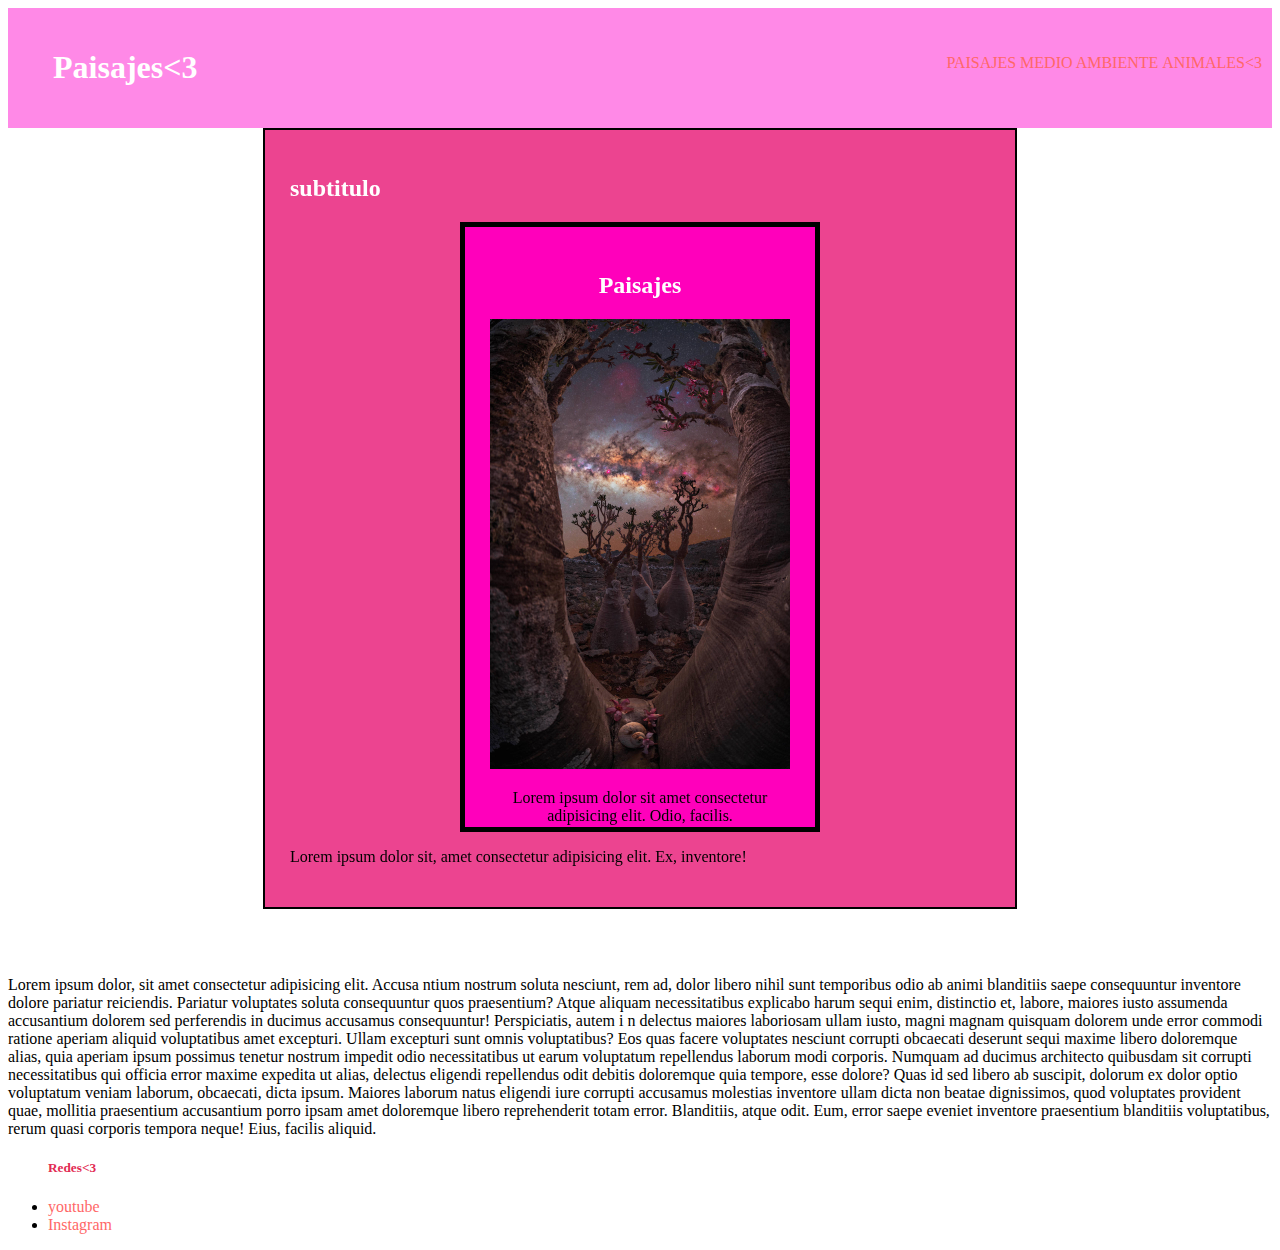
<file: index.html>
<!DOCTYPE html>
<html lang="en">
<head>
    <meta charset="UTF-8">
    <meta name="viewport" content="width=device-width, initial-scale=1.0">
    <title>MUNDO</title>
    <link rel="stylesheet" href="./css/sytless.css">
    <link href="https://unpkg.com/aos@2.3.1/dist/aos.css" rel="stylesheet">
</head>
<body>

  <header class="header">
<div>
  <h1 class="tituloprincipal">Paisajes<3</h1>
</div>
<nav>
  <ul>
 <li><a href="./index.html">PAISAJES</a></li>
 <li><a href="./pages/MEDIO AMBIENTE.html">MEDIO AMBIENTE</a></li>
 <li><a href="./pages/ANIMALES.html">ANIMALES<3</a></li>

  </ul>

</nav>
  </header>


<main>
    <section data-aos="flip-left"
    data-aos-easing="ease-out-cubic"
    data-aos-duration="2000">

      <div class="contenedor_limite " >
        <h2>subtitulo</h2>
  <div class="card">
  <h2>Paisajes</h2>
    <a href="https://www.nationalgeographic.com.es/
    "><img src="./imagenes/imagen paisaje rosita.jpg" alt="imagen paisaje"
    ></a>
    <p>Lorem ipsum dolor sit amet consectetur adipisicing elit. Odio, facilis.</p>
  </div>
        
<p>Lorem ipsum dolor sit, amet consectetur adipisicing elit. Ex, inventore!</p>
    </div>
    </section>
</main> 


<main>
  <section>
    <div>
      <h2>subtitulo</h2>
      
<p>Lorem ipsum dolor, sit amet consectetur adipisicing elit. Accusa
  ntium nostrum soluta nesciunt, rem ad, dolor libero nihil sunt 
  temporibus odio ab animi blanditiis saepe consequuntur inventore
  dolore pariatur reiciendis. Pariatur voluptates soluta consequuntur
  quos praesentium? Atque aliquam necessitatibus explicabo harum sequi
  enim, distinctio et, labore, maiores iusto assumenda accusantium dolorem
  sed perferendis in ducimus accusamus consequuntur! Perspiciatis, autem i
  n delectus maiores laboriosam ullam iusto, magni magnam quisquam dolorem unde 
  error commodi ratione aperiam aliquid voluptatibus amet excepturi. Ullam excepturi 
  sunt omnis voluptatibus? Eos quas facere voluptates nesciunt corrupti obcaecati deserunt sequi maxime libero doloremque alias, quia aperiam ipsum possimus tenetur nostrum impedit odio necessitatibus ut earum voluptatum repellendus laborum modi corporis. Numquam ad ducimus architecto quibusdam sit corrupti necessitatibus qui officia error maxime expedita ut alias, delectus eligendi repellendus odit debitis doloremque quia tempore, esse dolore? Quas id sed libero ab
  suscipit, dolorum ex dolor optio voluptatum veniam laborum,
  obcaecati, dicta ipsum. Maiores laborum natus eligendi iure corrupti accusamus molestias inventore ullam dicta non beatae dignissimos, quod voluptates provident quae, mollitia praesentium accusantium porro ipsam amet doloremque libero reprehenderit totam error. Blanditiis, atque odit. Eum, error saepe eveniet inventore praesentium blanditiis voluptatibus, rerum quasi corporis tempora neque! 
  Eius, facilis aliquid.</p>
  </div>
  </section>

</main> 
    
 <footer>
  <div> 
  <ul>
    <h5 >Redes<3</h5>
<li class="a"><a href="https://www.youtube.com/">youtube</a></li>
<li><a href="https://www.instagram.com/">Instagram</a></li>
  </ul>
</div>
</footer>
<script src="https://unpkg.com/aos@2.3.1/dist/aos.js"></script>
<script>
  AOS.init();
</script>

</body>
</html>
</file>
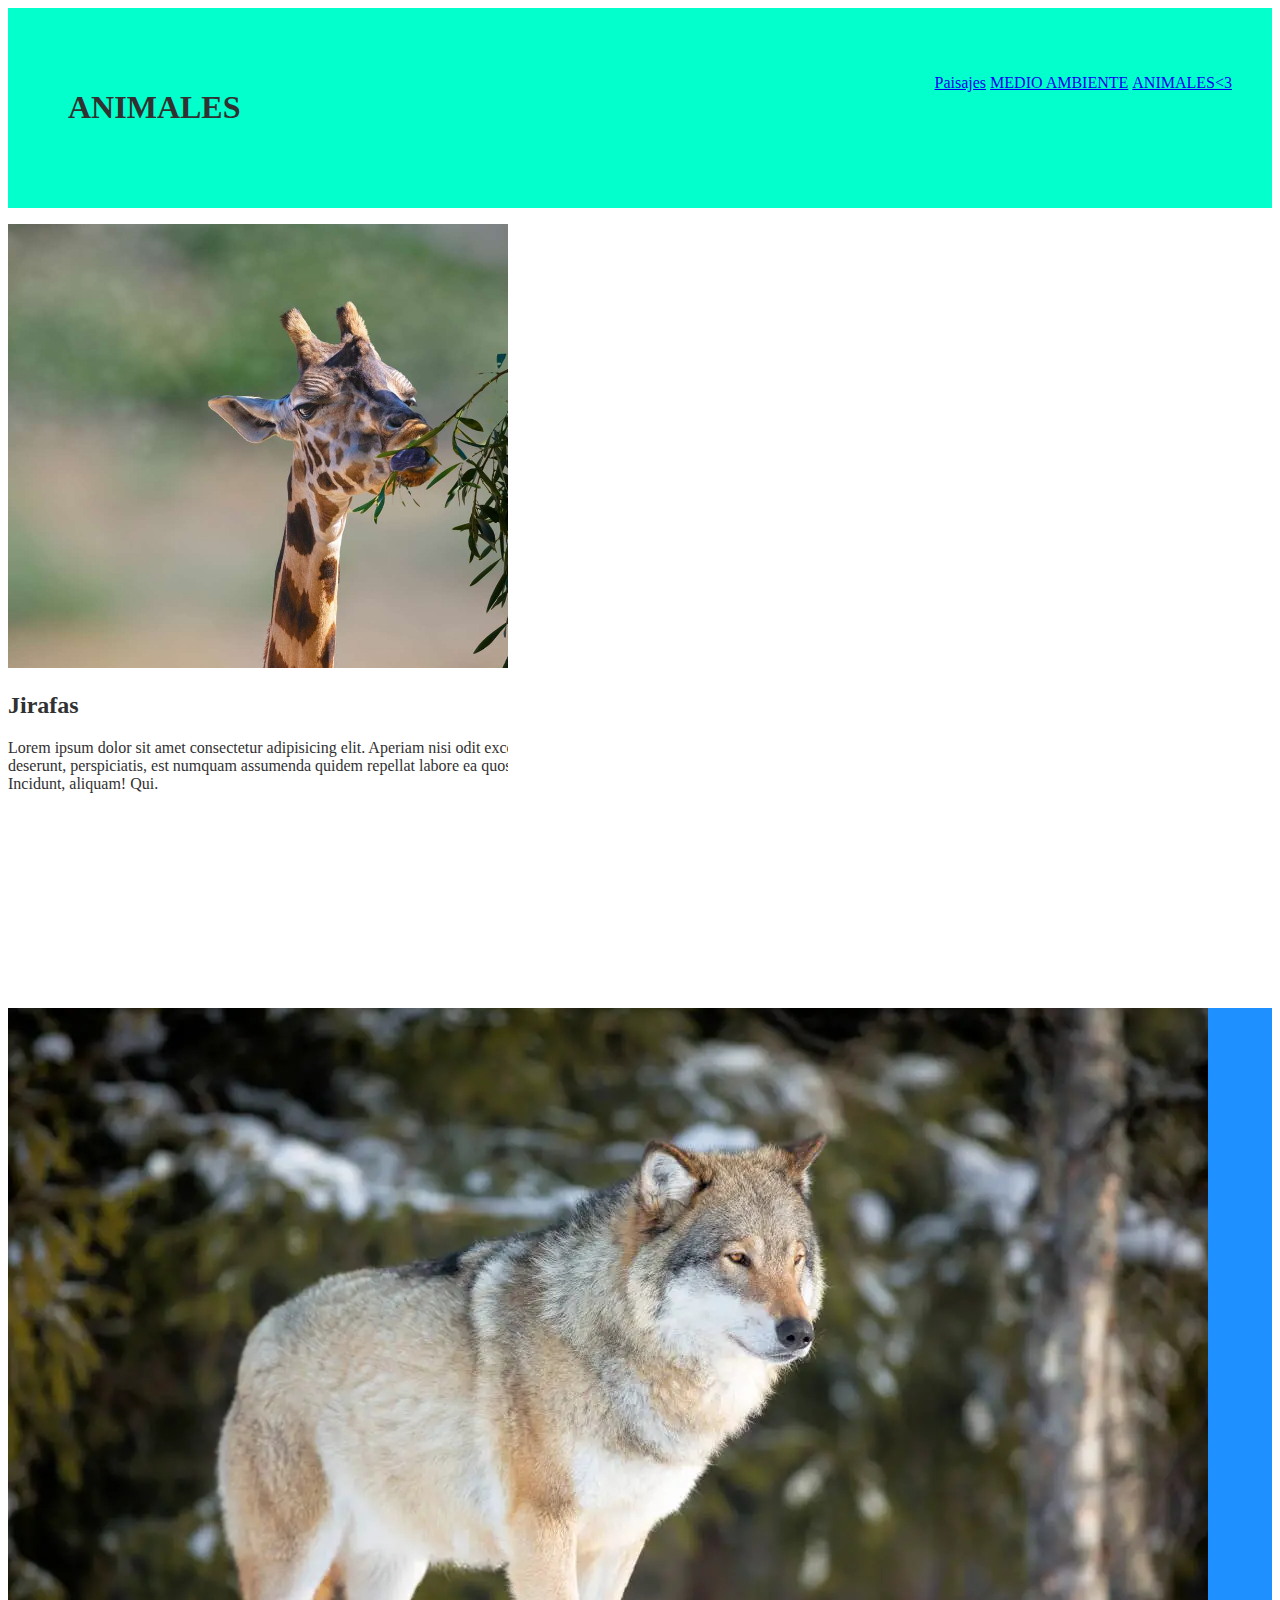
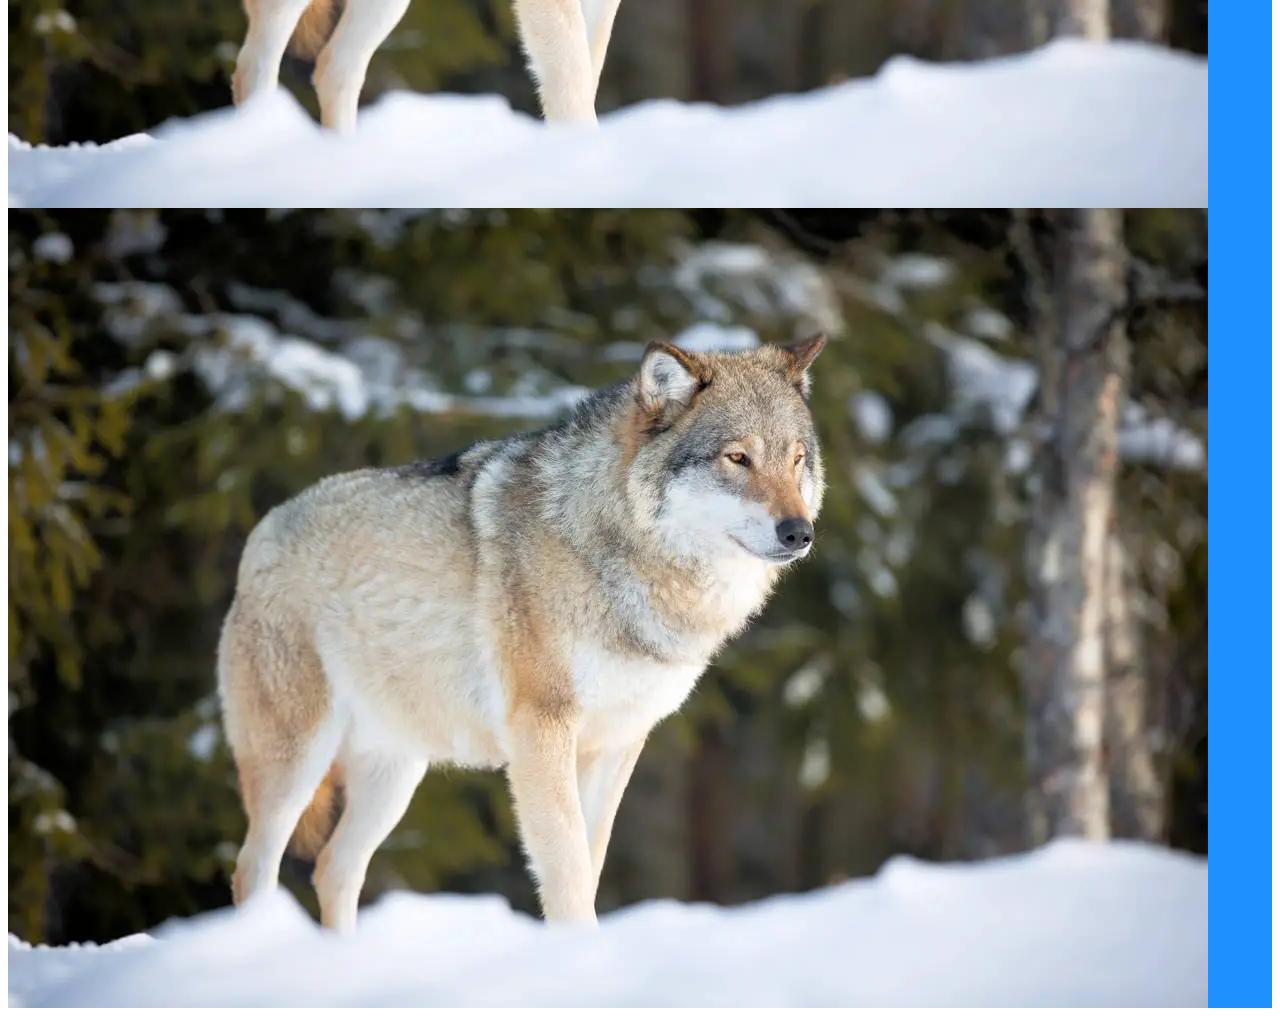
<file: pages/ANIMALES.html>
<!DOCTYPE html>
<html lang="en">
<head>
    <meta charset="UTF-8">
    <meta name="viewport" content="width=device-width, initial-scale=1.0">
    <link rel="stylesheet" href="../css/3styless.css">
    <title>ANIMALES</title>

</head>
<body>

    <header class="header">
        <div>
          <h1>ANIMALES</h1>
        </div>
        <nav>
          <ul>
         <li><a href="../index.html">Paisajes</a></li>
         <li><a href="./MEDIO AMBIENTE.html">MEDIO AMBIENTE</a></li>
         <li><a href="./ANIMALES.html">ANIMALES<3</a></li>
        
        
          </ul>
        
        </nav>
          </header>

 <main>



  <section>
    <div class="slider-box">

      <ul>
        <li> 
         <img src="../imagenes/carrusel/jirafa_97dec723_240611124029_1280x853.jpg" alt="Jirafas">
         <div class="pepe"></div>
          <h2>Jirafas</h2>
          <p>Lorem ipsum dolor sit amet consectetur adipisicing elit. Aperiam nisi odit excepturi quaerat velit deserunt, perspiciatis, est numquam assumenda quidem repellat labore ea quos quas accusamus illum! Incidunt, aliquam! Qui.</p>
        </li>
        <li> 
          <img src="../imagenes/carrusel/lince-iberico-2-liebana_ad2111a9_240620141505_1280x854.jpg" alt="Lince iberico">

         <div class="pepe"></div>
          <h2>Lince Iberico</h2>
          <p>Lorem ipsum dolor sit amet consectetur adipisicing elit. Aperiam nisi odit excepturi quaerat velit deserunt, perspiciatis, est numquam assumenda quidem repellat labore ea quos quas accusamus illum! Incidunt, aliquam! Qui.</p>
        </li>
        <li> 
         <img src="../imagenes/carrusel/descanso-a-la-orilla-del-rio_00000000_240611171357_1200x800.jpg" alt="caimanes">
         <div class="pepe"></div>
          <h2>Los caimanes de tambopata</h2>
          <p>Lorem ipsum dolor sit amet consectetur adipisicing elit. Aperiam nisi odit excepturi quaerat velit deserunt, perspiciatis, est numquam assumenda quidem repellat labore ea quos quas accusamus illum! Incidunt, aliquam! Qui.</p>
        </li>
     </ul>
     
     
     </div>

  </section>

  <section>
    <div class="parent">
      <div class="div1"> </div>
      <img src="../imagenes/lobo.webp" alt="lobo">
      <div class="div2"> </div>
      <img src="../imagenes/lobo.webp" alt="lobo">
      
      </div>
  </section>
  
 </main>





    
</body>
</html>
</file>
<file: css/sytless.css>
.header{
    background-color: rgb(255, 137, 231);
    position: relative;
    padding: 60px;
}
.tituloprincipal{
    text-align: center;
    position: absolute;
   color: rgb(255, 255, 255);
    top: 20px;
    left: 45px;

  font-family: "Playwrite ZA", cursive;
  font-optical-sizing : auto;
}


h2{
    color: rgb(255, 255, 255);
}

h5{
    color: rgb(226, 43, 83);
}

nav{
    position: absolute;
    top: 30px;
    right: 10px;
   
}
nav li{
    display: inline;
}

p {
    color: rgb(0, 0, 0);
}

a{
    color: rgb(255, 103, 103);
    text-align: right;
    border-color: rgb(255, 184, 248);
    text-decoration: none;
}

.card{
    background-color: rgb(255, 0, 187);
    width: 300px;
    height: 550px;
    border: 5px solid;
    padding: 25px;
    margin: 0 auto;
    text-align: center;
}
.card img{
    width: 100%;

}
.contenedor_limite {
    max-width: 700px;
    border: 2px solid ;
    padding: 25px;
    background-color: rgb(236, 68, 144);
    margin: 0 auto;
}

@media screen and (max-whidt:700px){
    header{
        flex-direction: column;
        align-items: start;
    }
     nav li{
        display: block;
     }
}
</file>
<file: css/3styless.css>
.header{
    background-color: rgb(2, 255, 204);
    position: relative;
    padding: 60px;
}
.tituloprincipal{
    text-align: center;
    position: absolute;
    background-color: rgb(233, 40, 40);
    top: 20px;
    left: 45px;
}

nav{
    position: absolute;
    top: 50px;
    right: 40px;
   
}
nav li{
    display: inline;
   
}
body {
 color: rgb(50, 49, 49);
}


.parent {
    background-color: dodgerblue;
    display: grid;
    grid-template-columns: 1fr;
    grid-template-rows: repeat(2, 1fr);
    grid-column-gap: 0px;
    grid-row-gap: 0px;
    
    
    }
    
    .div1 { grid-area: 1 / 1 / 2 / 2; }
    .div1 img{
        width: 100%;
    }

    .div2 { grid-area: 2 / 1 / 3 / 2; }
    .div2 img{
        width: 100%;
    }

@media screen and (max-whidt:700px){
    header{
        flex-direction: column;
        align-items: start;
    }
     nav li{
        display: block;
     }
}

.slider-box {
    width: 500px;
    height: 800px;
    margin: 0; 
    overflow: hidden;
}

.slider-box ul{
display: flex;
padding: 0;
width: 400%;
animation: slide 10s infinite alternate ease-in-out ;
}

.slider-box li {
width: 100%;
list-style: none;
position: relative;
}

.pepe {
  position: absolute;
  text-align: center;
  padding: 0 250px;
  top: 500px;
  color: rgb(255, 255, 255);
}
.texto h1{
  font-size: 45px;
  margin-bottom: 35px;
}
.slider-box img{
width:100% ;


}
@keyframes slide {
    0% { margin-left: 0;}
    20% { margin-left: 0;}

    25% { margin-left: -100%;}
    45% { margin-left: -100%;}

    50% { margin-left: -200%;}
    70% { margin-left: -200%;}
     
    75% { margin-left: -300%;} 
    100% { margin-left: -300%;}

}
</file>
